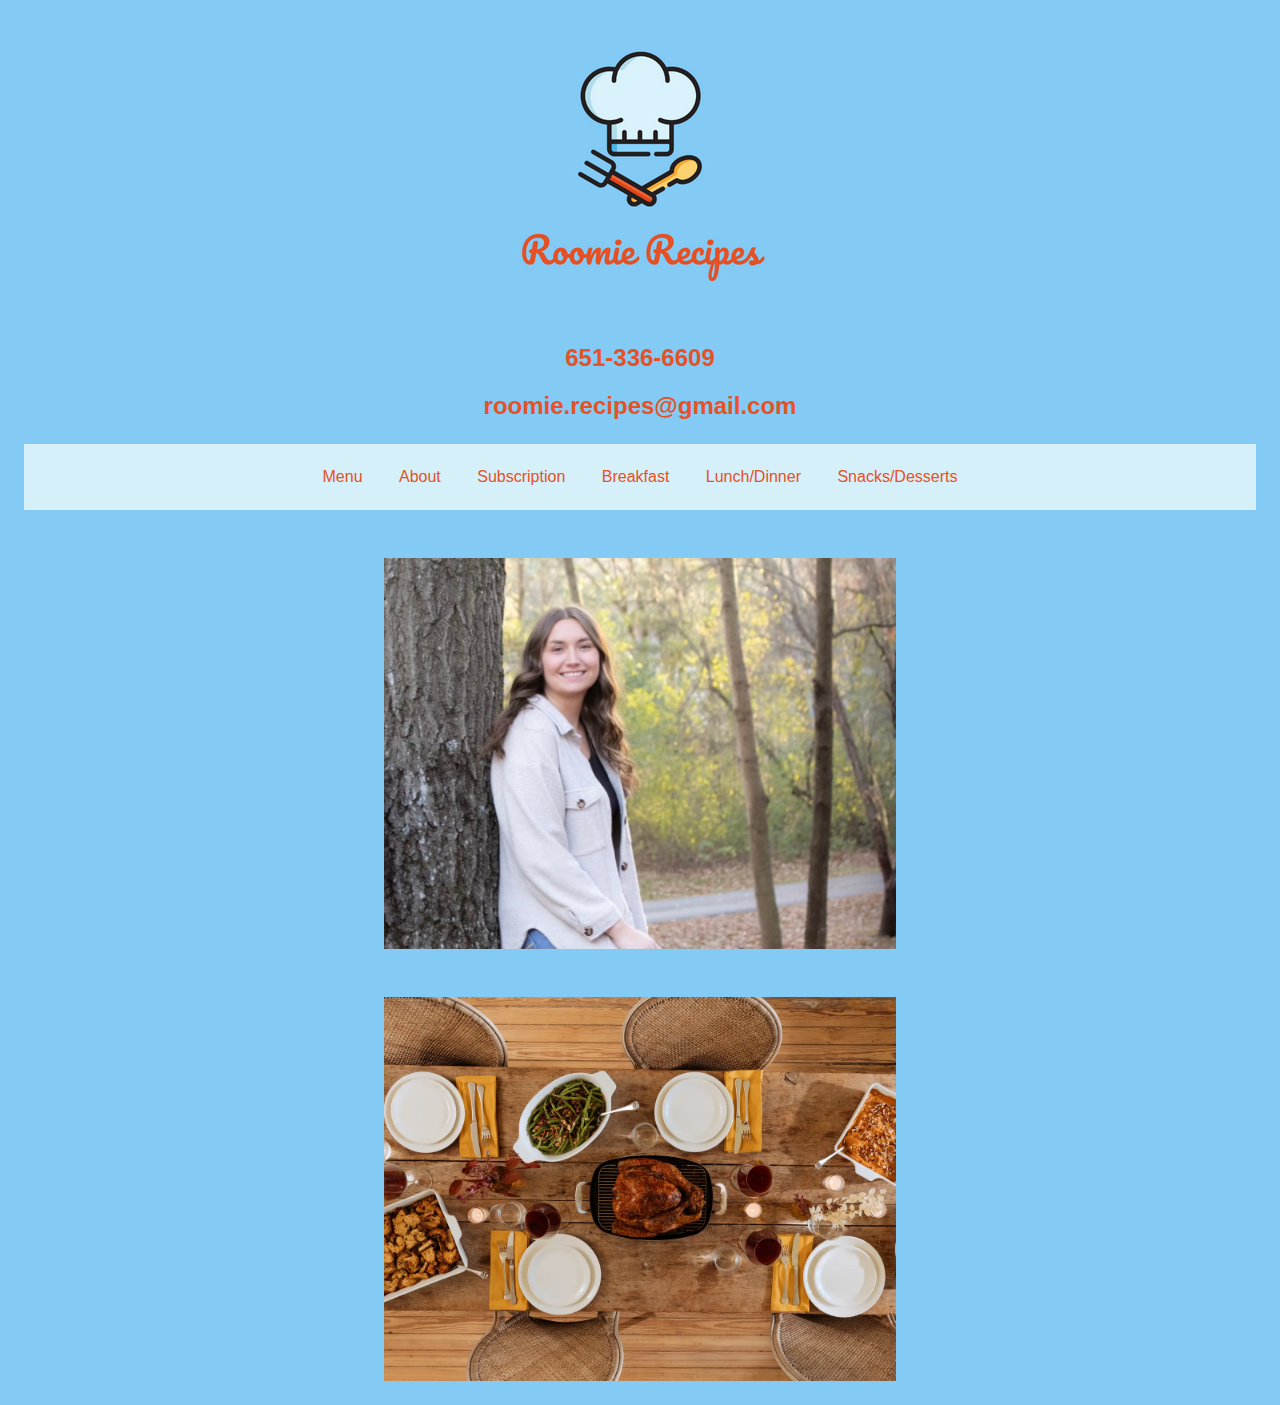
<file: index.html>
<!DOCTYPE html>
<html lang="en">
<head>
    <meta charset="UTF-8">
    <meta name="viewport" content="width=device-width, initial-scale=1.0">
    <title>Roomie Recipes</title>
    <link rel="stylesheet" href="styles.css">
    <link rel="apple-touch-icon" sizes="180x180" href="images/apple-touch-icon.png">
    <link rel="icon" type="image/png" sizes="32x32" href="images/favicon-32x32.png">
    <link rel="icon" type="image/png" sizes="16x16" href="images/favicon-16x16.png">
    <link rel="manifest" href="images/site.webmanifest">
    <link rel="mask-icon" href="images/safari-pinned-tab.svg" color="#5bbad5">
    <link rel="shortcut icon" href="images/favicon.ico">
    <meta name="msapplication-TileColor" content="#da532c">
    <meta name="msapplication-config" content="images/browserconfig.xml">
    <meta name="theme-color" content="#ffffff">
</head>
<body>
    <header>
        <div class="logo">
            <img src="images/logo.png" alt="roomie recipes logo">
        </div>
        <div class="contact-info">
            <h2>651-336-6609</h2>
            <h2>roomie.recipes@gmail.com</h2>
        </div>
        <nav>
            <a href="index.html">Menu</a>
            <a href="about.html">About</a>
            <a href="subscription.html">Subscription</a>
            <a href="breakfast.html">Breakfast</a>
            <a href="lunch.html">Lunch/Dinner</a>
            <a href="snacks.html">Snacks/Desserts</a>
        </nav>
    </header>
    <main>
        <div class="chef">
        <img src="images/IMG_9538.jpg" alt="Alyssa">
        <img src="images/plated_food.webp" alt="Plated Food">
        </div>
    </main>
    
</body>
</html>
</file>
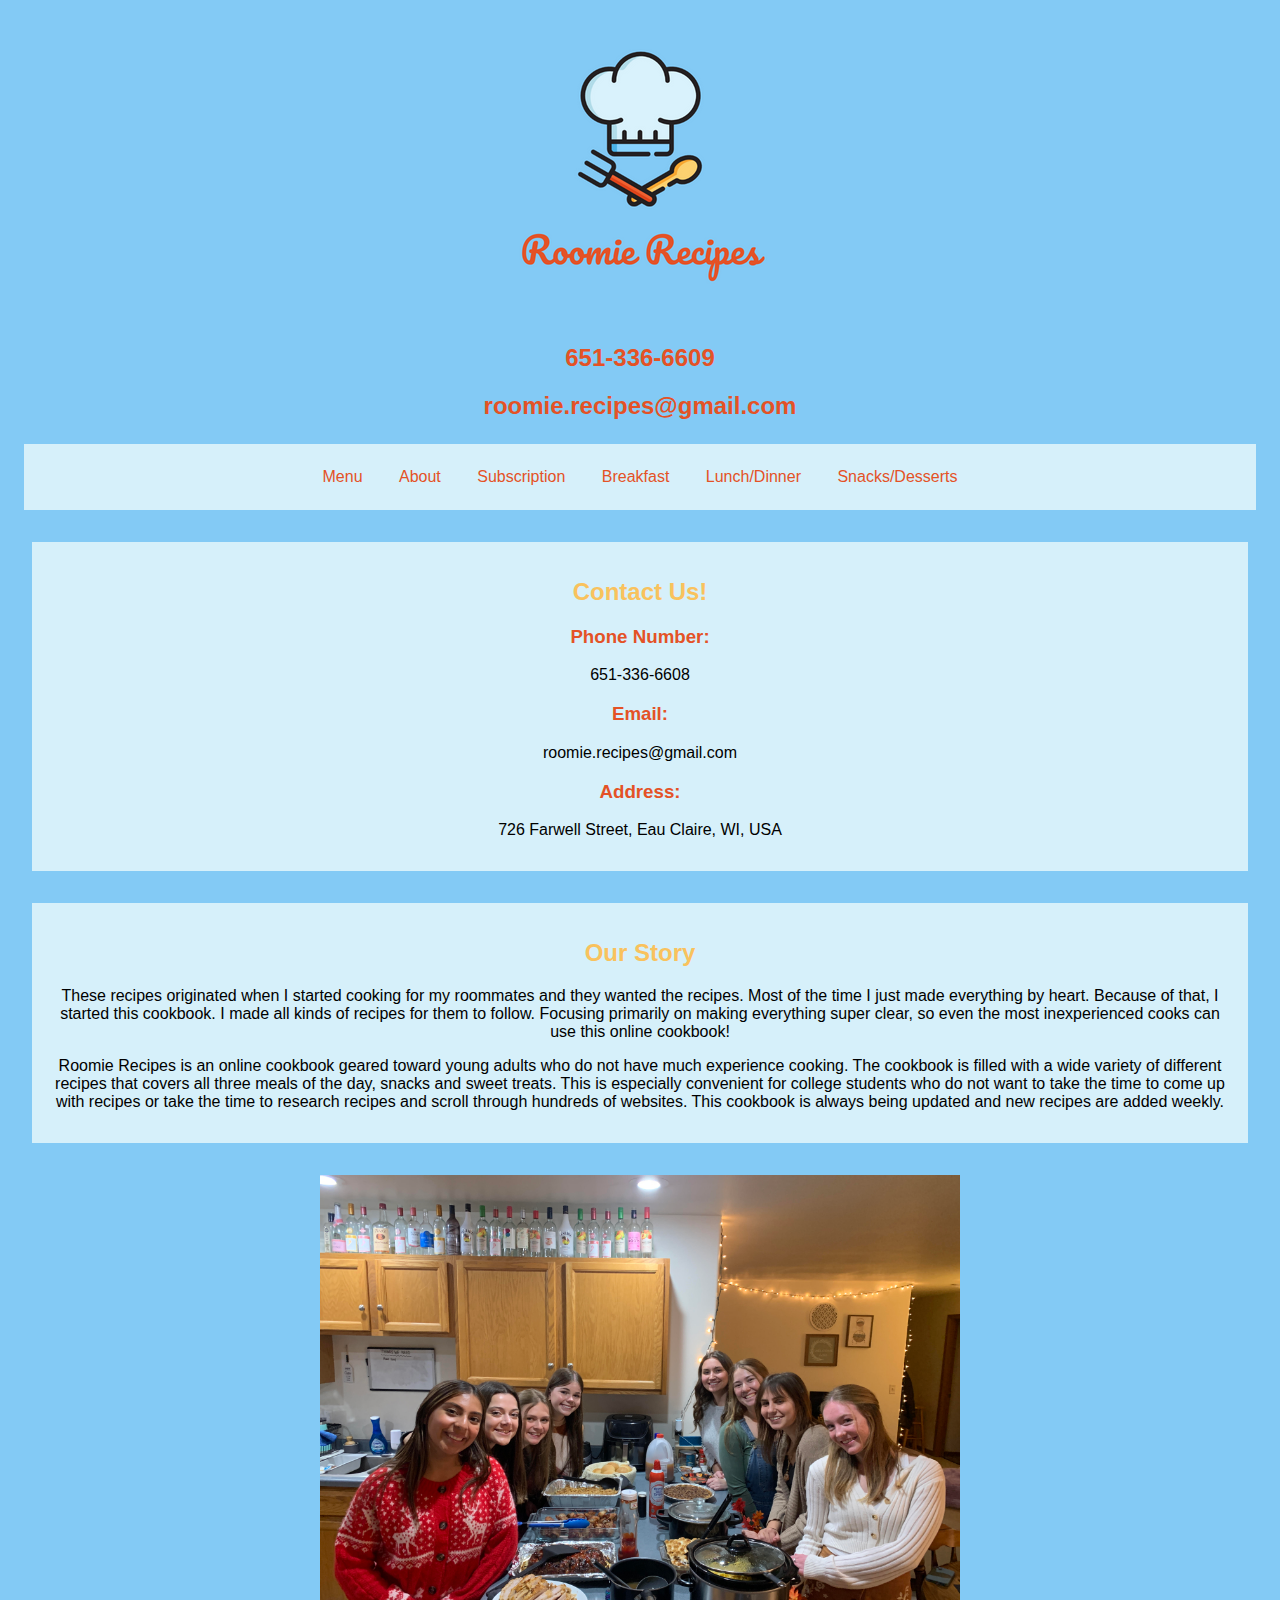
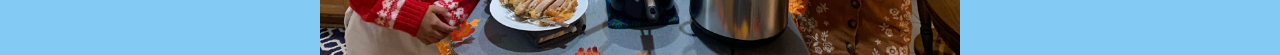
<file: about.html>
<!DOCTYPE html>
<html lang="en">
<head>
    <meta charset="UTF-8">
    <meta name="viewport" content="width=device-width, initial-scale=1.0">
    <title>Roomie Recipes</title>
    <link rel="stylesheet" href="styles.css">
    <link rel="apple-touch-icon" sizes="180x180" href="images/apple-touch-icon.png">
    <link rel="icon" type="image/png" sizes="32x32" href="images/favicon-32x32.png">
<link rel="icon" type="image/png" sizes="16x16" href="images/favicon-16x16.png">
<link rel="manifest" href="images/site.webmanifest">
<link rel="mask-icon" href="images/safari-pinned-tab.svg" color="#5bbad5">
<link rel="shortcut icon" href="images/favicon.ico">
<meta name="msapplication-TileColor" content="#da532c">
<meta name="msapplication-config" content="images/browserconfig.xml">
<meta name="theme-color" content="#ffffff">
</head>
<body>
    <header>
        <div class="logo">
            <img src="images/logo.png" alt="roomie recipes logo">
        </div>
        <div class="contact-info">
            <h2>651-336-6609</h2>
            <h2>roomie.recipes@gmail.com</h2>
        </div>
    
        <nav>
            <a href="index.html">Menu</a>
            <a href="about.html">About</a>
            <a href="subscription.html">Subscription</a>
            <a href="breakfast.html">Breakfast</a>
            <a href="lunch.html">Lunch/Dinner</a>
            <a href="snacks.html">Snacks/Desserts</a>
        </nav>
    </header>
    <main class="home-content">
            <div class="info">
                <h2>Contact Us!</h2>
                <h3>Phone Number:</h3>
                <p>651-336-6608</p>
                <h3>Email:</h3>
                <p>roomie.recipes@gmail.com</p>
                <h3>Address:</h3>
                <p>726 Farwell Street, Eau Claire, WI, USA</p>
            </div>
            <div class="story">
                <h2>Our Story</h2>
                <p>These recipes originated when I started cooking for my roommates and they wanted the recipes. Most of the time I just made everything by heart. Because of that, I started this cookbook. I made all kinds of recipes for them to follow. Focusing primarily on making everything super clear, so even the most inexperienced cooks can use this online cookbook!</p>
                <p>Roomie Recipes is an online cookbook geared toward young adults who do not have much experience cooking. The cookbook is filled with a wide variety of different recipes that covers all three meals of the day, snacks and sweet treats. This is especially convenient for college students who do not want to take the time to come up with recipes or take the time to research recipes and scroll through hundreds of websites. This cookbook is always being updated and new recipes are added weekly.</p>
            </div>
            <div class="roommates">
            <img src="images/roomates.jpg" alt="roommates">
            </div>
    </main>
    
</body>
</html>
</file>
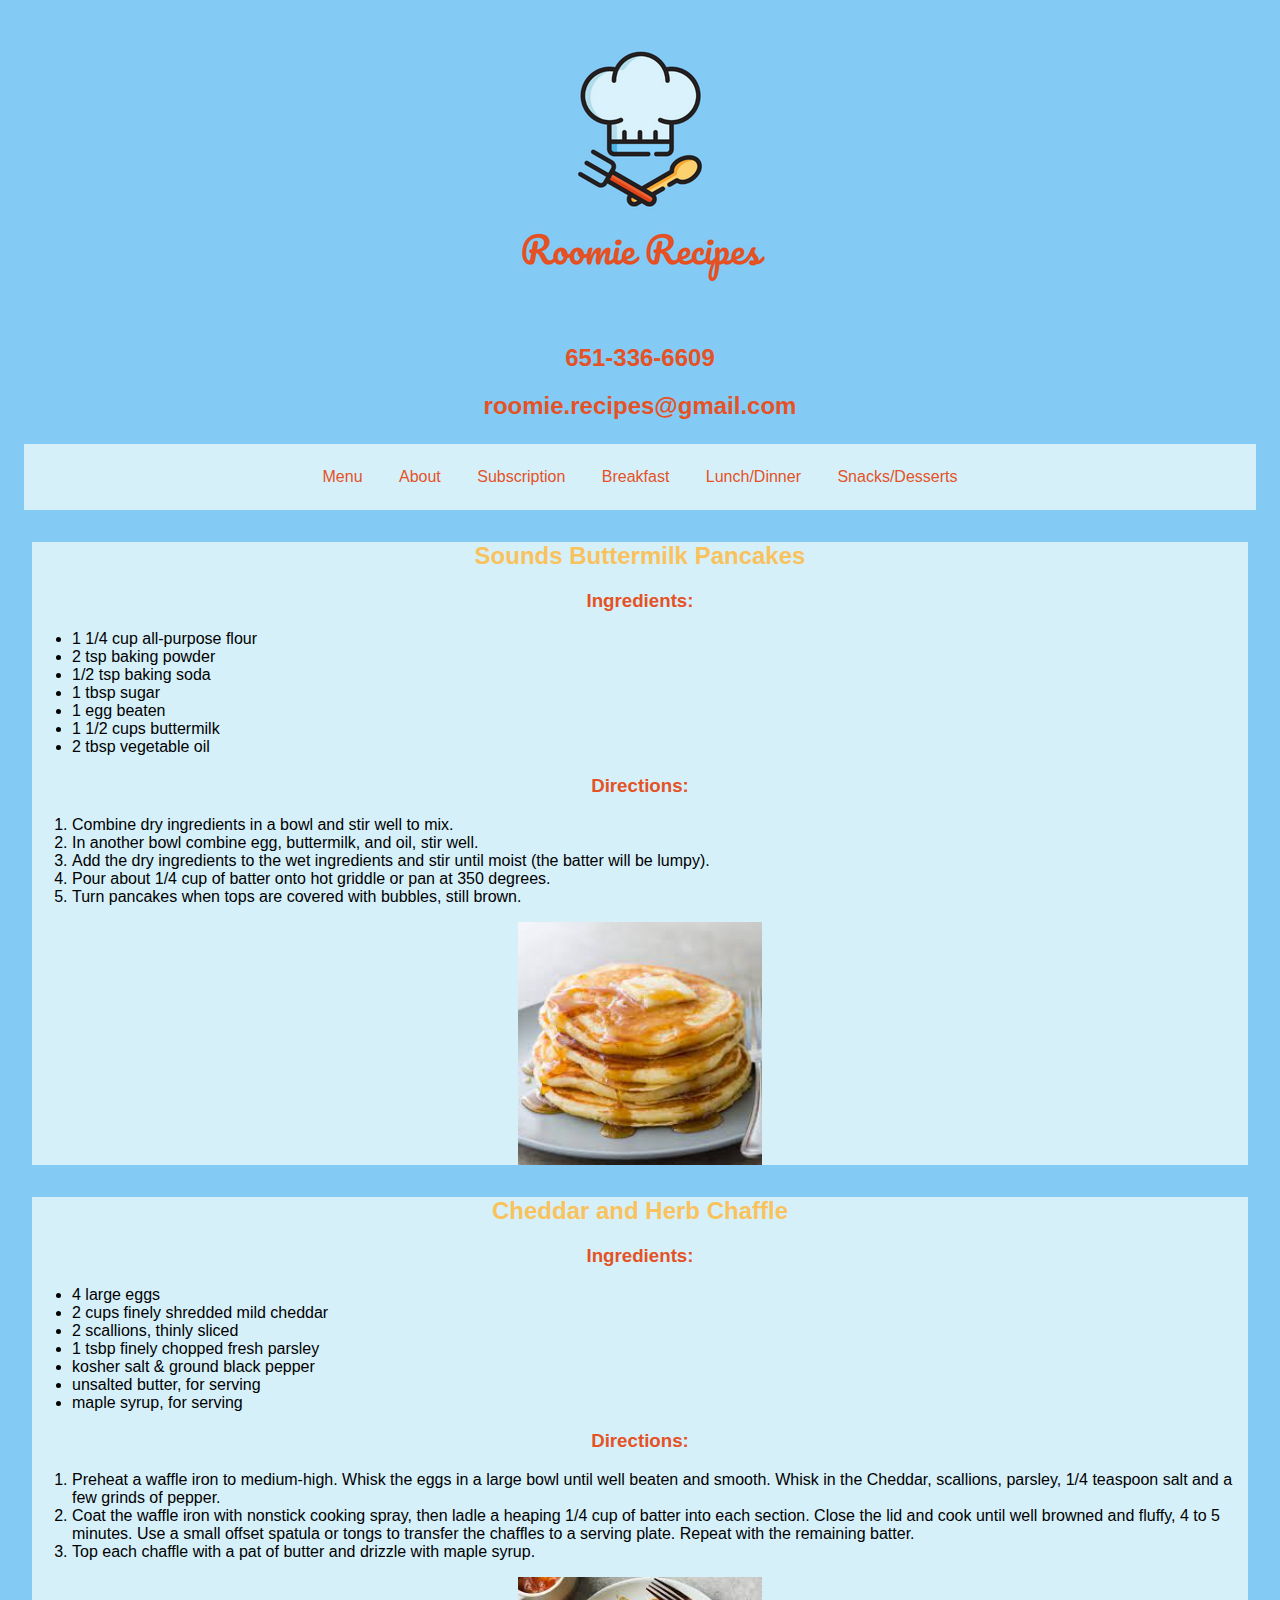
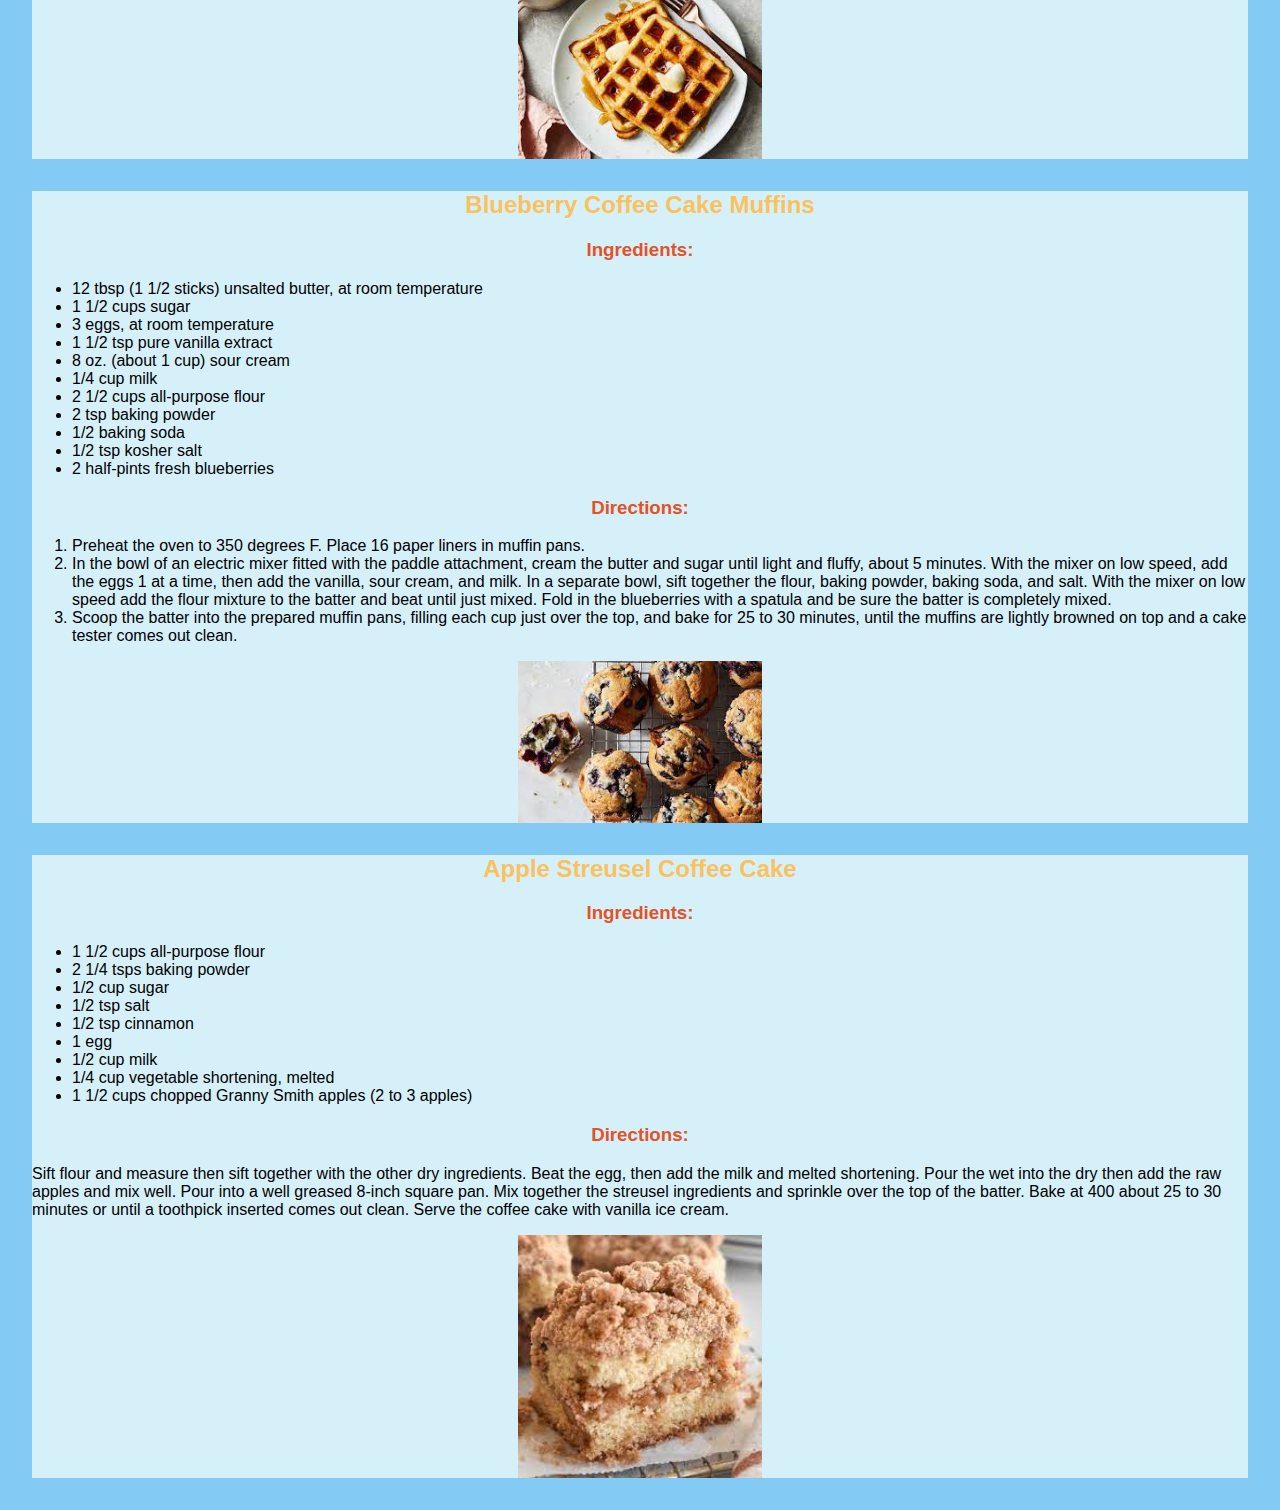
<file: breakfast.html>
<!DOCTYPE html>
<html lang="en">
<head>
    <meta charset="UTF-8">
    <meta name="viewport" content="width=device-width, initial-scale=1.0">
    <title>Roomie Recipes</title>
    <link rel="stylesheet" href="styles.css">
    <link rel="apple-touch-icon" sizes="180x180" href="images/apple-touch-icon.png">
    <link rel="icon" type="image/png" sizes="32x32" href="images/favicon-32x32.png">
    <link rel="icon" type="image/png" sizes="16x16" href="images/favicon-16x16.png">
    <link rel="manifest" href="images/site.webmanifest">
    <link rel="mask-icon" href="images/safari-pinned-tab.svg" color="#5bbad5">
    <link rel="shortcut icon" href="images/favicon.ico">
    <meta name="msapplication-TileColor" content="#da532c">
    <meta name="msapplication-config" content="images/browserconfig.xml">
    <meta name="theme-color" content="#ffffff">
</head>
<body>
    <header>
        <div class="logo">
            <img src="images/logo.png" alt="roomie recipes logo">
        </div>
        <div class="contact-info">
            <h2>651-336-6609</h2>
            <h2>roomie.recipes@gmail.com</h2>
        </div>
       <nav>
            <a href="index.html">Menu</a>
            <a href="about.html">About</a>
            <a href="subscription.html">Subscription</a>
            <a href="breakfast.html">Breakfast</a>
            <a href="lunch.html">Lunch/Dinner</a>
            <a href="snacks.html">Snacks/Desserts</a>
        </nav>
    </header>
    <main>
        <div class="pancake">
            <h2>Sounds Buttermilk Pancakes</h2>
            <h3>Ingredients:</h3>
            <ul>
                <li>1 1/4 cup all-purpose flour</li>
                <li>2 tsp baking powder</li>
                <li>1/2 tsp baking soda</li>
                <li>1 tbsp sugar</li>
                <li>1 egg beaten</li>
                <li>1 1/2 cups buttermilk</li>
                <li>2 tbsp vegetable oil</li>
            </ul>
            <h3>Directions:</h3>
            <ol>
                <li>Combine dry ingredients in a bowl and stir well to mix.</li>
                <li>In another bowl combine egg, buttermilk, and oil, stir well.</li>
                <li>Add the dry ingredients to the wet ingredients and stir until moist (the batter will be lumpy).</li>
                <li>Pour about 1/4 cup of batter onto hot griddle or pan at 350 degrees.</li>
                <li>Turn pancakes when tops are covered with bubbles, still brown.</li>
            </ol>
            <img src="images/pancakes.jpg" alt="Pancakes">
        </div>
        <div class="chaffle">
            <h2>Cheddar and Herb Chaffle</h2>
            <h3>Ingredients:</h3>
            <ul>
                <li>4 large eggs</li>
                <li>2 cups finely shredded mild cheddar</li>
                <li>2 scallions, thinly sliced</li>
                <li>1 tsbp finely chopped fresh parsley</li>
                <li>kosher salt & ground black pepper</li>
                <li>unsalted butter, for serving</li>
                <li>maple syrup, for serving</li>
            </ul>
            <h3>Directions:</h3>
            <ol>
                <li>Preheat a waffle iron to medium-high. Whisk the eggs in a large bowl until well beaten and smooth. Whisk in the Cheddar, scallions, parsley, 1/4 teaspoon salt and a few grinds of pepper.</li>
                <li>Coat the waffle iron with nonstick cooking spray, then ladle a heaping 1/4 cup of batter into each section. Close the lid and cook until well browned and fluffy, 4 to 5 minutes. Use a small offset spatula or tongs to transfer the chaffles to a serving plate. Repeat with the remaining batter.</li>
                <li>Top each chaffle with a pat of butter and drizzle with maple syrup.</li>
            </ol>
            <img src="images/waffles.jpg" alt="Waffles">
        </div>
        <div class="muffin">
            <h2>Blueberry Coffee Cake Muffins</h2>
            <h3>Ingredients:</h3>
            <ul>
                <li>12 tbsp (1 1/2 sticks) unsalted butter, at room temperature</li>
                <li>1 1/2 cups sugar</li>
                <li> 3 eggs, at room temperature</li>
                <li>1 1/2 tsp pure vanilla extract</li>
                <li>8 oz. (about 1 cup) sour cream</li>
                <li>1/4 cup milk</li>
                <li>2 1/2 cups all-purpose flour</li>
                <li>2 tsp baking powder</li>
                <li>1/2 baking soda</li>
                <li>1/2 tsp kosher salt</li>
                <li>2 half-pints fresh blueberries</li>
            </ul>
            <h3>Directions:</h3>
            <ol>
                <li>Preheat the oven to 350 degrees F. Place 16 paper liners in muffin pans.</li>
                <li>In the bowl of an electric mixer fitted with the paddle attachment, cream the butter and sugar until light and fluffy, about 5 minutes. With the mixer on low speed, add the eggs 1 at a time, then add the vanilla, sour cream, and milk. In a separate bowl, sift together the flour, baking powder, baking soda, and salt. With the mixer on low speed add the flour mixture to the batter and beat until just mixed. Fold in the blueberries with a spatula and be sure the batter is completely mixed.</li>
                <li>Scoop the batter into the prepared muffin pans, filling each cup just over the top, and bake for 25 to 30 minutes, until the muffins are lightly browned on top and a cake tester comes out clean.</li>
            </ol>
            <img src="images/blueberry.jpg" alt="Blueberry Muffins">
        </div>
        <div class="struesel">
            <h2>Apple Streusel Coffee Cake</h2>
            <h3>Ingredients:</h3>
            <ul>
                <li>1 1/2 cups all-purpose flour</li>
                <li>2 1/4 tsps baking powder</li>
                <li>1/2 cup sugar</li>
                <li>1/2 tsp salt</li>
                <li>1/2 tsp cinnamon</li>
                <li>1 egg</li>
                <li>1/2 cup milk</li>
                <li>1/4 cup vegetable shortening, melted</li>
                <li>1 1/2 cups chopped Granny Smith apples (2 to 3 apples)</li>
            </ul>
            <h3>Directions:</h3>
            <p>Sift flour and measure then sift together with the other dry ingredients. Beat the egg, then add the milk and melted shortening. Pour the wet into the dry then add the raw apples and mix well. Pour into a well greased 8-inch square pan. Mix together the streusel ingredients and sprinkle over the top of the batter. Bake at 400 about 25 to 30 minutes or until a toothpick inserted comes out clean. Serve the coffee cake with vanilla ice cream.</p>
            <img src="images/apple_coffee_cake.jpg" alt="Apple Streusel Coffee Cake">
        </div>
    </main>
    
</body>
</html>
</file>
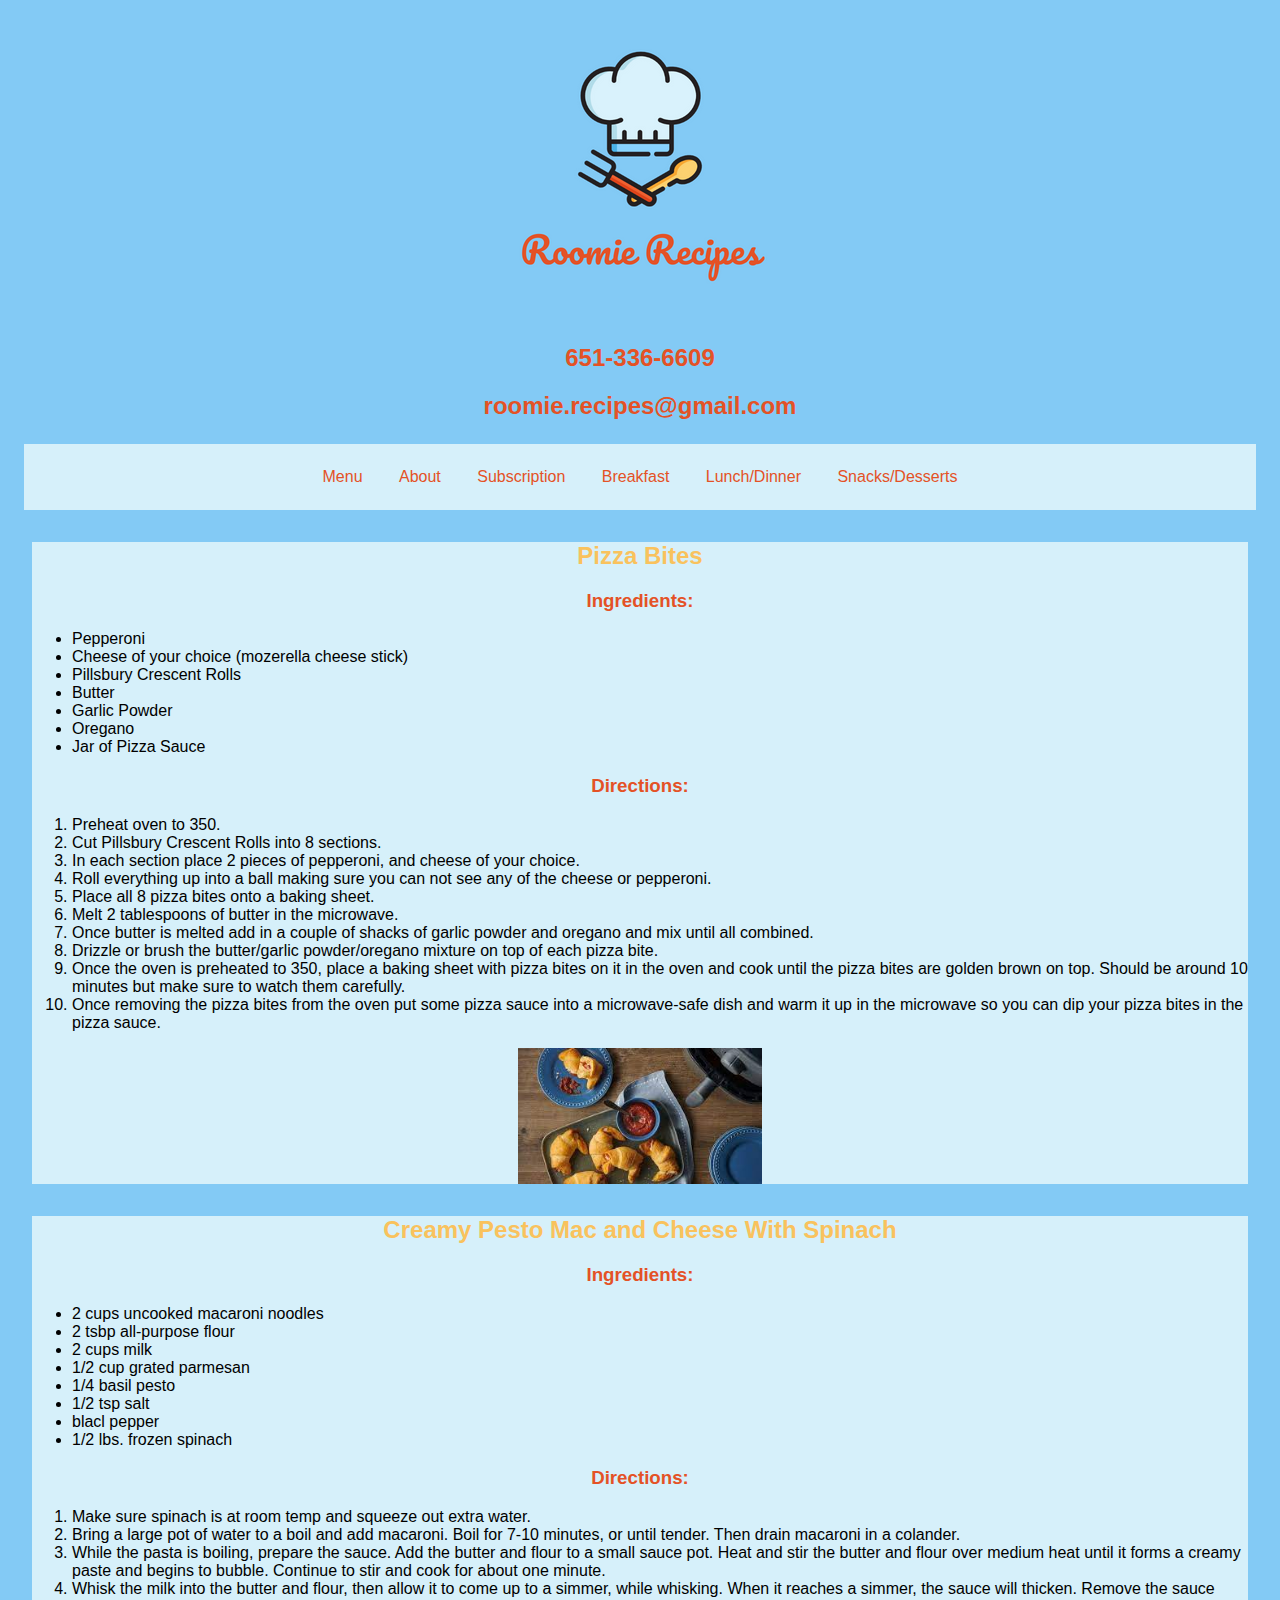
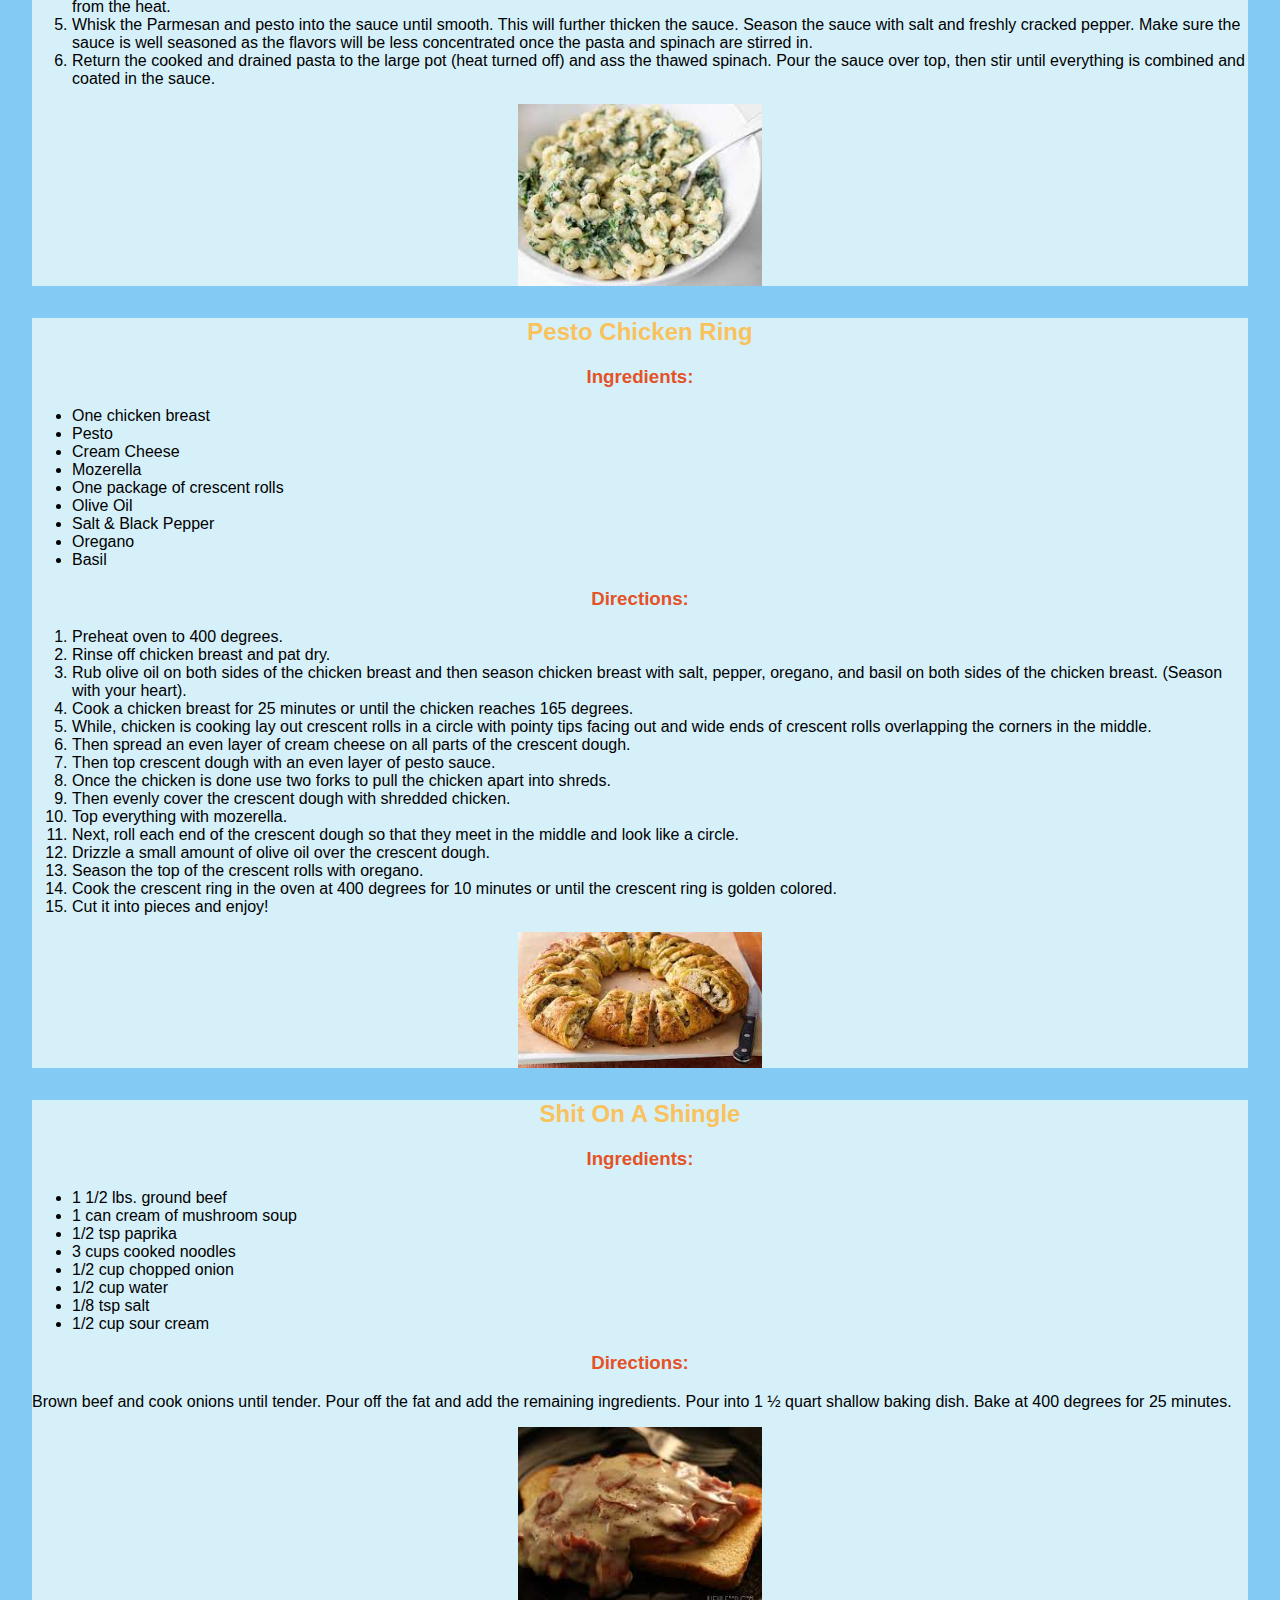
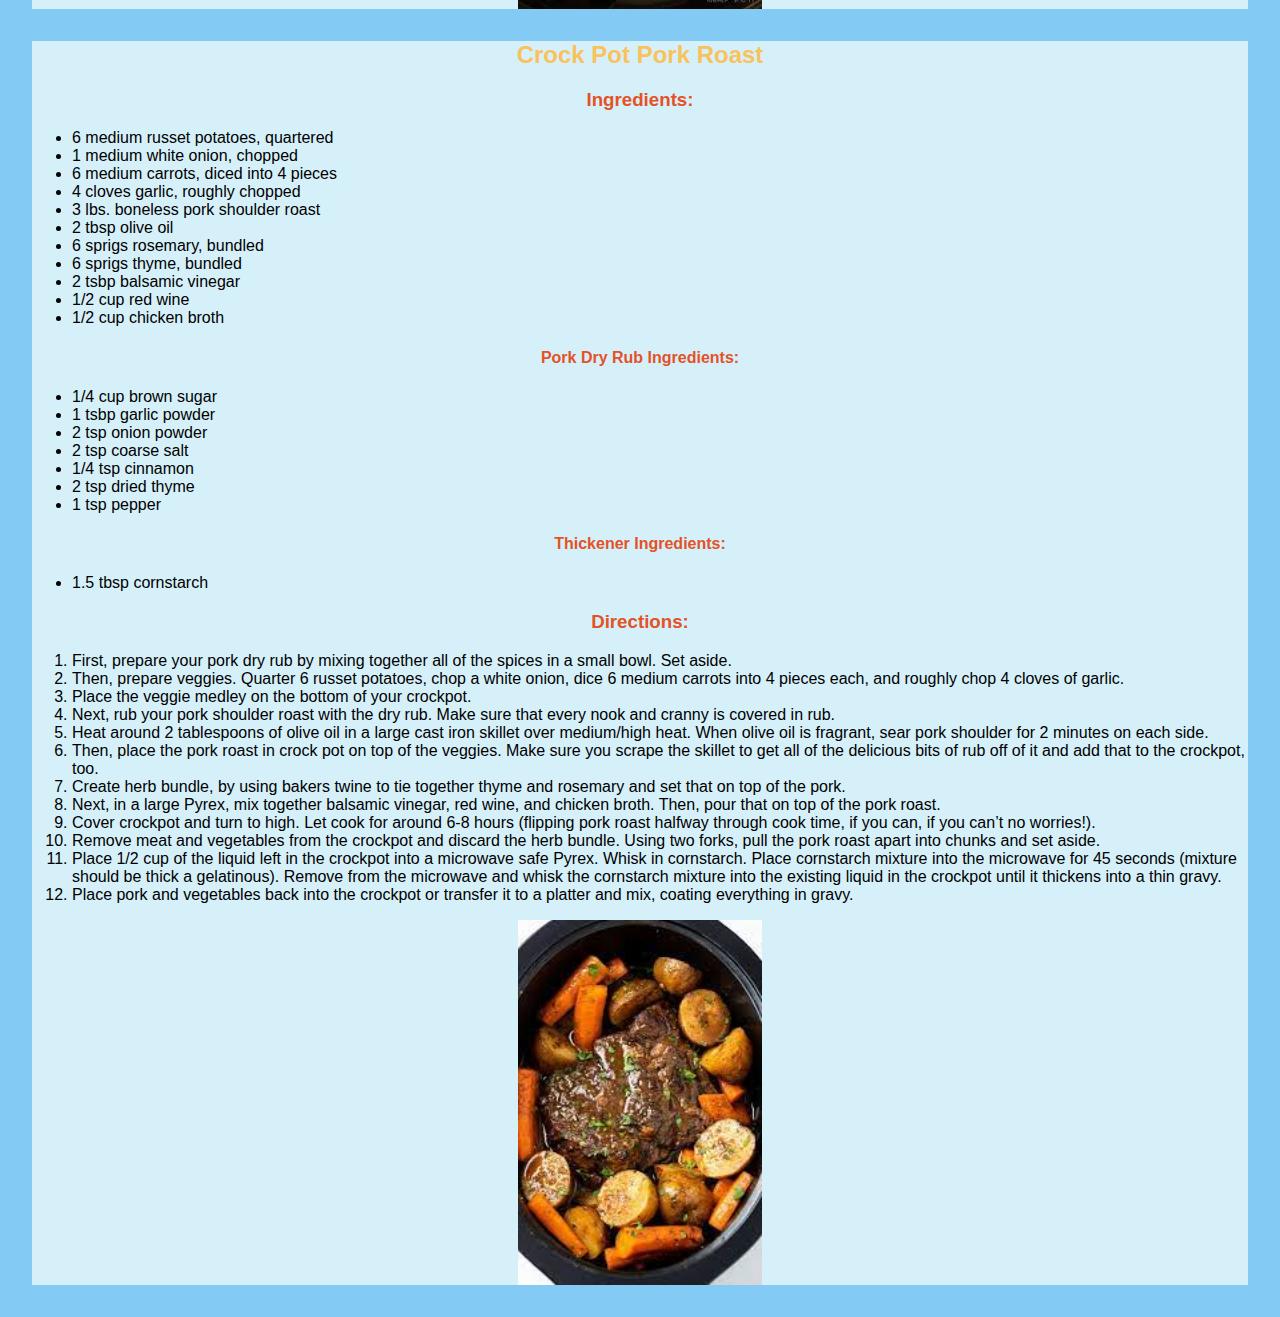
<file: lunch.html>
<!DOCTYPE html>
<html lang="en">
<head>
    <meta charset="UTF-8">
    <meta name="viewport" content="width=device-width, initial-scale=1.0">
    <title>Roomie Recipes</title>
    <link rel="stylesheet" href="styles.css">
    <link rel="apple-touch-icon" sizes="180x180" href="images/apple-touch-icon.png">
    <link rel="icon" type="image/png" sizes="32x32" href="images/favicon-32x32.png">
    <link rel="icon" type="image/png" sizes="16x16" href="images/favicon-16x16.png">
    <link rel="manifest" href="images/site.webmanifest">
    <link rel="mask-icon" href="images/safari-pinned-tab.svg" color="#5bbad5">
    <link rel="shortcut icon" href="images/favicon.ico">
    <meta name="msapplication-TileColor" content="#da532c">
    <meta name="msapplication-config" content="images/browserconfig.xml">
    <meta name="theme-color" content="#ffffff">
</head>
<body>
    <header>
        <div class="logo">
            <img src="images/logo.png" alt="roomie recipes logo">
        </div>
        <div class="contact-info">
            <h2>651-336-6609</h2>
            <h2>roomie.recipes@gmail.com</h2>
        </div>
        <nav>
            <a href="index.html">Menu</a>
            <a href="about.html">About</a>
            <a href="subscription.html">Subscription</a>
            <a href="breakfast.html">Breakfast</a>
            <a href="lunch.html">Lunch/Dinner</a>
            <a href="snacks.html">Snacks/Desserts</a>
        </nav>
    </header>
    <main>
        <div class="pizza_bites">
            <h2>Pizza Bites</h2>
            <h3>Ingredients:</h3>
            <ul>
                <li>Pepperoni</li>
                <li>Cheese of your choice (mozerella cheese stick)</li>
                <li>Pillsbury Crescent Rolls</li>
                <li>Butter</li>
                <li>Garlic Powder</li>
                <li>Oregano</li>
                <li>Jar of Pizza Sauce</li>
            </ul>
            <h3>Directions:</h3>
            <ol>
                <li>Preheat oven to 350.</li>
                <li>Cut Pillsbury Crescent Rolls into 8 sections.</li>
                <li>In each section place 2 pieces of pepperoni, and cheese of your choice.</li>
                <li>Roll everything up into a ball making sure you can not see any of the cheese or pepperoni.</li>
                <li>Place all 8 pizza bites onto a baking sheet.</li>
                <li>Melt 2 tablespoons of butter in the microwave.</li>
                <li>Once butter is melted add in a couple of shacks of garlic powder and oregano and mix until all combined.</li>
                <li>Drizzle or brush the butter/garlic powder/oregano mixture on top of each pizza bite.</li>
                <li>Once the oven is preheated to 350, place a baking sheet with pizza bites on it in the oven and cook until the pizza bites are golden brown on top. Should be around 10 minutes but make sure to watch them carefully.</li>
                <li>Once removing the pizza bites from the oven put some pizza sauce into a microwave-safe dish and warm it up in the microwave so you can dip your pizza bites in the pizza sauce.</li>
            </ol>
            <img src="images/pizza_bites.jpg" alt="Pizza Bites">
        </div>
        <div class="pesto_mac">
            <h2>Creamy Pesto Mac and Cheese With Spinach</h2>
            <h3>Ingredients:</h3>
            <ul>
                <li>2 cups uncooked macaroni noodles</li>
                <li>2 tsbp all-purpose flour</li>
                <li>2 cups milk</li>
                <li>1/2 cup grated parmesan</li>
                <li>1/4 basil pesto</li>
                <li>1/2 tsp salt</li>
                <li>blacl pepper</li>
                <li> 1/2 lbs. frozen spinach</li>
            </ul>
            <h3>Directions:</h3>
            <ol>
                <li>Make sure spinach is at room temp and squeeze out extra water.</li>
                <li>Bring a large pot of water to a boil and add macaroni. Boil for 7-10 minutes, or until tender. Then drain macaroni in a colander.</li>
                <li>While the pasta is boiling, prepare the sauce. Add the butter and flour to a small sauce pot. Heat and stir the butter and flour over medium heat until it forms a creamy paste and begins to bubble. Continue to stir and cook for about one minute.</li>
                <li>Whisk the milk into the butter and flour, then allow it to come up to a simmer, while whisking. When it reaches a simmer, the sauce will thicken. Remove the sauce from the heat.</li>
                <li>Whisk the Parmesan and pesto into the sauce until smooth. This will further thicken the sauce. Season the sauce with salt and freshly cracked pepper. Make sure the sauce is well seasoned as the flavors will be less concentrated once the pasta and spinach are stirred in.</li>
                <li>Return the cooked and drained pasta to the large pot (heat turned off) and ass the thawed spinach. Pour the sauce over top, then stir until everything is combined and coated in the sauce.</li>
            </ol>
            <img src="images/pestomac.jpg" alt="pesto mac and cheese">
        </div>
        <div class="chicken_ring">
            <h2>Pesto Chicken Ring</h2>
            <h3>Ingredients:</h3>
            <ul>
                <li>One chicken breast</li>
                <li>Pesto</li>
                <li>Cream Cheese</li>
                <li>Mozerella</li>
                <li>One package of crescent rolls</li>
                <li>Olive Oil</li>
                <li>Salt & Black Pepper</li>
                <li>Oregano</li>
                <li>Basil</li>
            </ul>
            <h3>Directions:</h3>
            <ol>
                <li>Preheat oven to 400 degrees.</li>
                <li>Rinse off chicken breast and pat dry.</li>
                <li>Rub olive oil on both sides of the chicken breast and then season chicken breast with salt, pepper, oregano, and basil on both sides of the chicken breast. (Season with your heart).</li>
                <li>Cook a chicken breast for 25 minutes or until the chicken reaches 165 degrees.</li>
                <li>While, chicken is cooking lay out crescent rolls in a circle with pointy tips facing out and wide ends of crescent rolls overlapping the corners in the middle.</li>
                <li>Then spread an even layer of cream cheese on all parts of the crescent dough.</li>
                <li>Then top crescent dough with an even layer of pesto sauce.</li>
                <li>Once the chicken is done use two forks to pull the chicken apart into shreds.</li>
                <li>Then evenly cover the crescent dough with shredded chicken.</li>
                <li>Top everything with mozerella.</li>
                <li>Next, roll each end of the crescent dough so that they meet in the middle and look like a circle.</li>
                <li>Drizzle a small amount of olive oil over the crescent dough.</li>
                <li>Season the top of the crescent rolls with oregano.</li>
                <li>Cook the crescent ring in the oven at 400 degrees for 10 minutes or until the crescent ring is golden colored.</li>
                <li>Cut it into pieces and enjoy!</li>
            </ol>
            <img src="images/ring.jpg" alt="pesto chicken ring">
        </div>
        <div class="shingle">
            <h2>Shit On A Shingle</h2>
            <h3>Ingredients:</h3>
            <ul>
                <li>1 1/2 lbs. ground beef</li>
                <li>1 can cream of mushroom soup</li>
                <li>1/2 tsp paprika</li>
                <li>3 cups cooked noodles</li>
                <li>1/2 cup chopped onion</li>
                <li>1/2 cup water</li>
                <li>1/8 tsp salt</li>
                <li>1/2 cup sour cream</li>
            </ul>
            <h3>Directions:</h3>
            <p>Brown beef and cook onions until tender. Pour off the fat and add the remaining ingredients. Pour into 1 ½ quart shallow baking dish. Bake at 400 degrees for 25 minutes.
            </p>
            <img src="images/shingle.jpg" alt="shit on a shingle">
        </div>
        <div class="roast">
            <h2>Crock Pot Pork Roast</h2>
            <h3>Ingredients:</h3>
            <ul>
                <li>6 medium russet potatoes, quartered</li>
                <li>1 medium white onion, chopped</li>
                <li>6 medium carrots, diced into 4 pieces</li>
                <li>4 cloves garlic, roughly chopped</li>
                <li>3 lbs. boneless pork shoulder roast</li>
                <li>2 tbsp olive oil</li>
                <li>6 sprigs rosemary, bundled</li>
                <li>6 sprigs thyme, bundled</li>
                <li>2 tsbp balsamic vinegar</li>
                <li>1/2 cup red wine</li>
                <li>1/2 cup chicken broth</li>
            </ul>
            <h4>Pork Dry Rub Ingredients:</h4>
            <ul>
                <li>1/4 cup brown sugar</li>
                <li>1 tsbp garlic powder</li>
                <li>2 tsp onion powder</li>
                <li>2 tsp coarse salt</li>
                <li>1/4 tsp cinnamon</li>
                <li>2 tsp dried thyme</li>
                <li>1 tsp pepper</li>
            </ul>
            <h4>Thickener Ingredients:</h4>
            <ul>
                <li>1.5 tbsp cornstarch</li>
            </ul>
            <h3>Directions:</h3>
            <ol>
                <li>First, prepare your pork dry rub by mixing together all of the spices in a small bowl. Set aside.</li>
                <li>Then, prepare veggies. Quarter 6 russet potatoes, chop a white onion, dice 6 medium carrots into 4 pieces each, and roughly chop 4 cloves of garlic.</li>
                <li>Place the veggie medley on the bottom of your crockpot.</li>
                <li>Next, rub your pork shoulder roast with the dry rub. Make sure that every nook and cranny is covered in rub.</li>
                <li>Heat around 2 tablespoons of olive oil in a large cast iron skillet over medium/high heat. When olive oil is fragrant, sear pork shoulder for 2 minutes on each side.</li>
                <li>Then, place the pork roast in crock pot on top of the veggies. Make sure you scrape the skillet to get all of the delicious bits of rub off of it and add that to the crockpot, too.</li>
                <li>Create herb bundle, by using bakers twine to tie together thyme and rosemary and set that on top of the pork.</li>
                <li>Next, in a large Pyrex, mix together balsamic vinegar, red wine, and chicken broth. Then, pour that on top of the pork roast.</li>
                <li>Cover crockpot and turn to high. Let cook for around 6-8 hours (flipping pork roast halfway through cook time, if you can, if you can’t no worries!).</li>
                <li>Remove meat and vegetables from the crockpot and discard the herb bundle. Using two forks, pull the pork roast apart into chunks and set aside.</li>
                <li>Place 1/2 cup of the liquid left in the crockpot into a microwave safe Pyrex. Whisk in  cornstarch. Place cornstarch mixture into the microwave for 45 seconds (mixture should be thick a gelatinous). Remove from the microwave and whisk the cornstarch mixture into the existing liquid in the crockpot until it thickens into a thin gravy.</li>
                <li>Place pork and vegetables back into the crockpot or transfer it to a platter and mix, coating everything in gravy.</li>
            </ol>
            <img src="images/pot_roast.jpg" alt="Pot Roast">
        </div>
    </main>
    </body>
    </html>
</file>
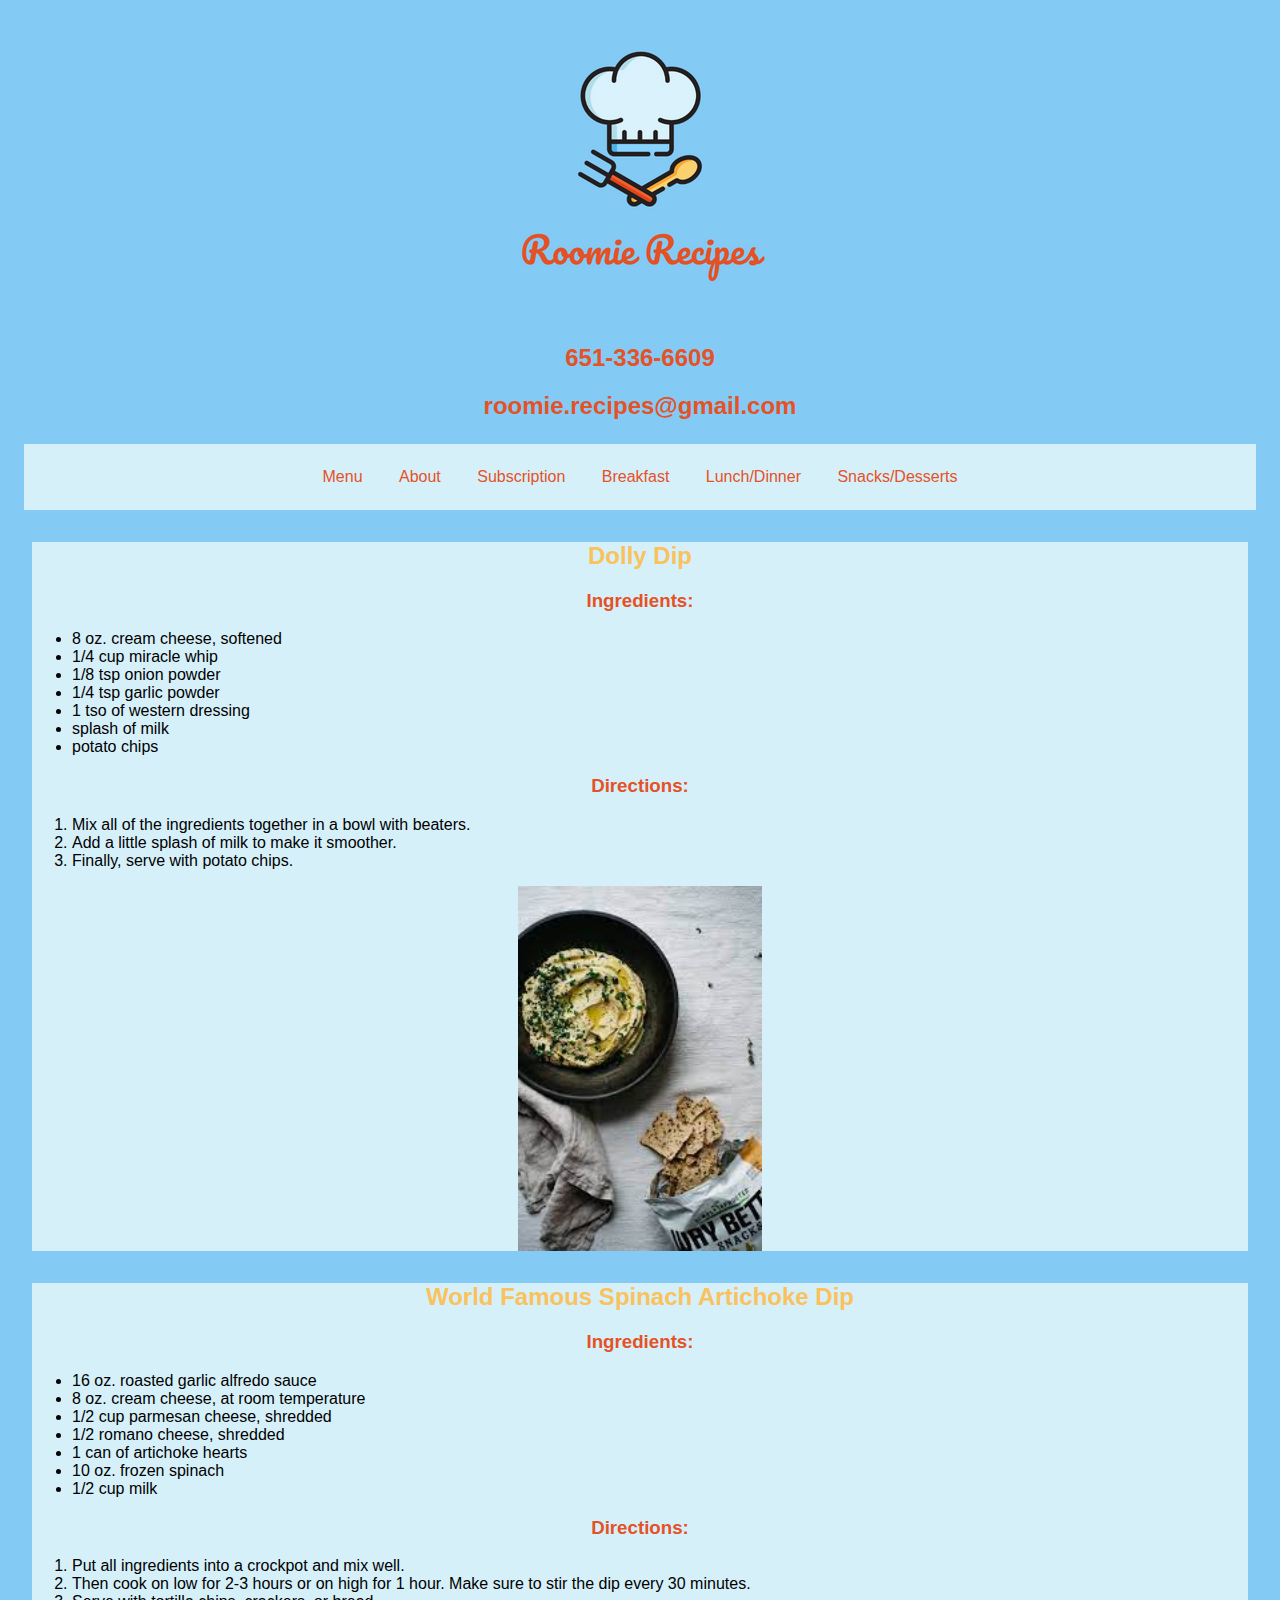
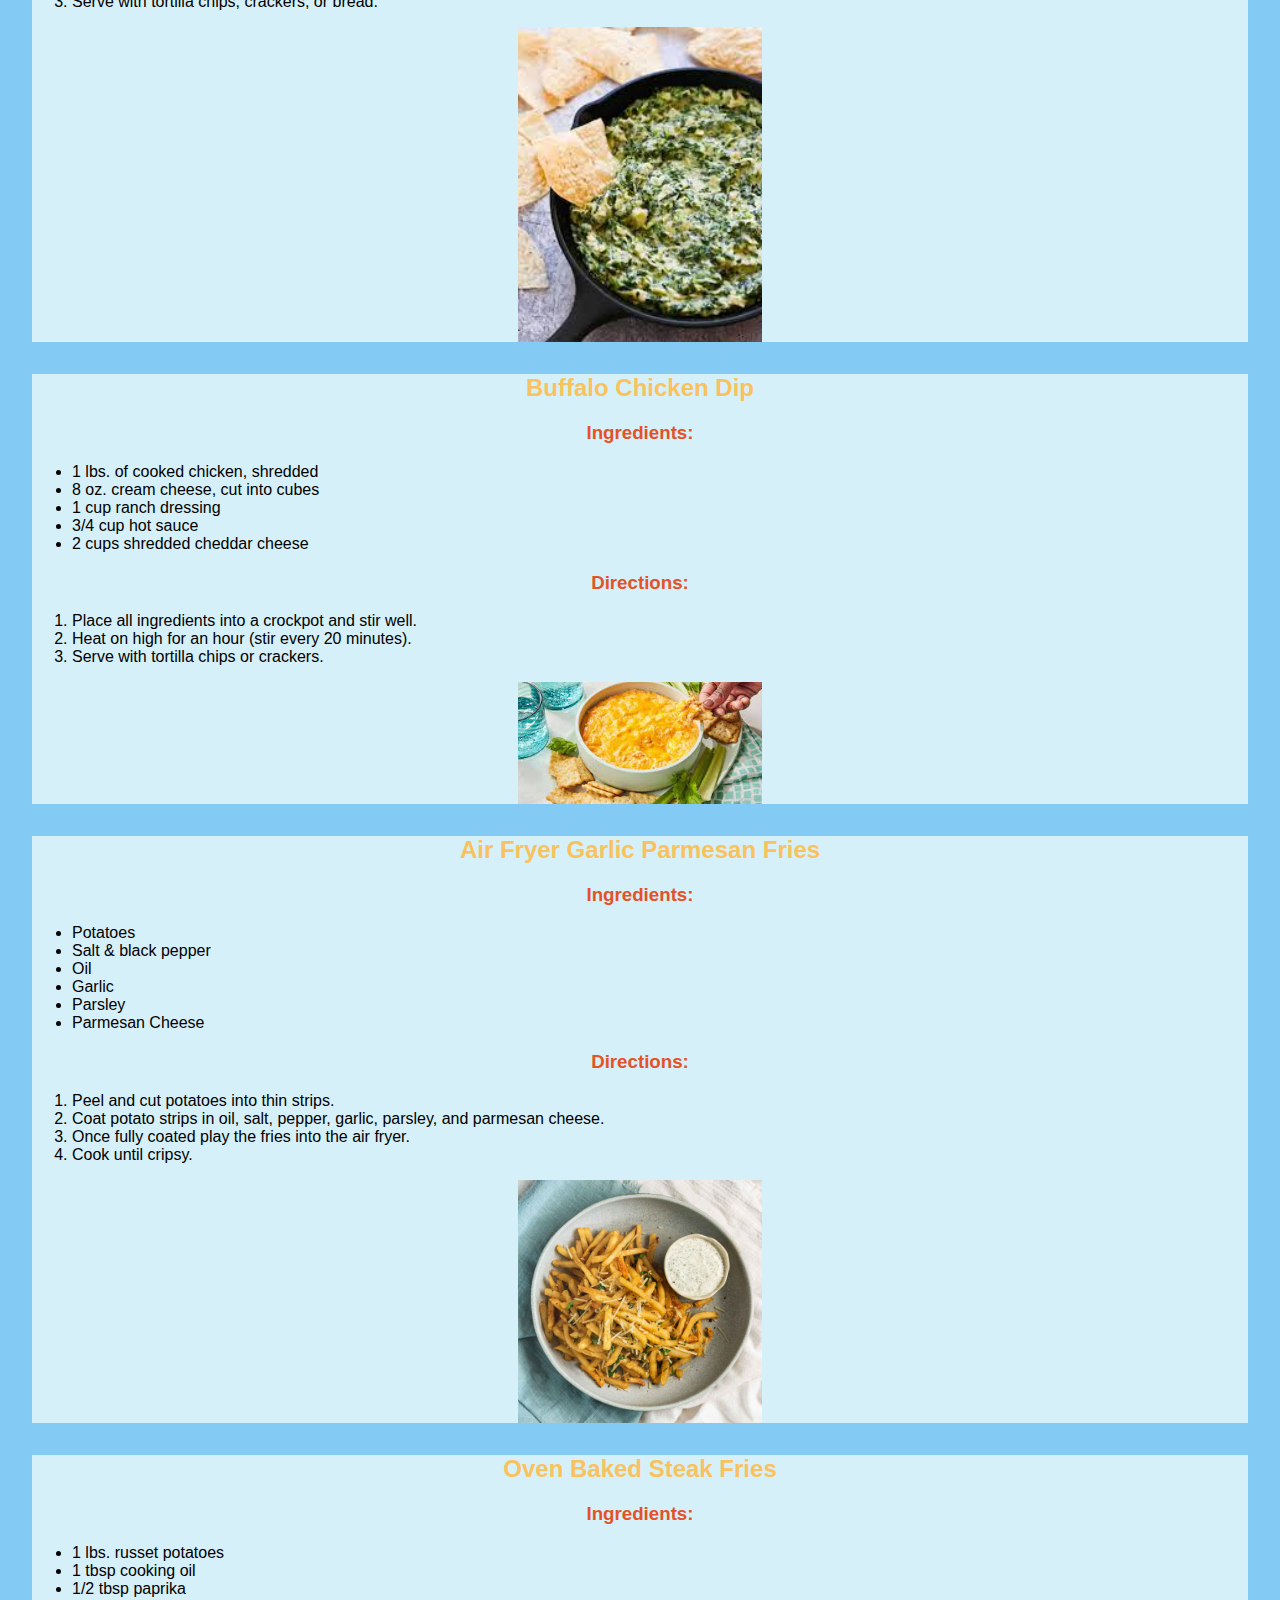
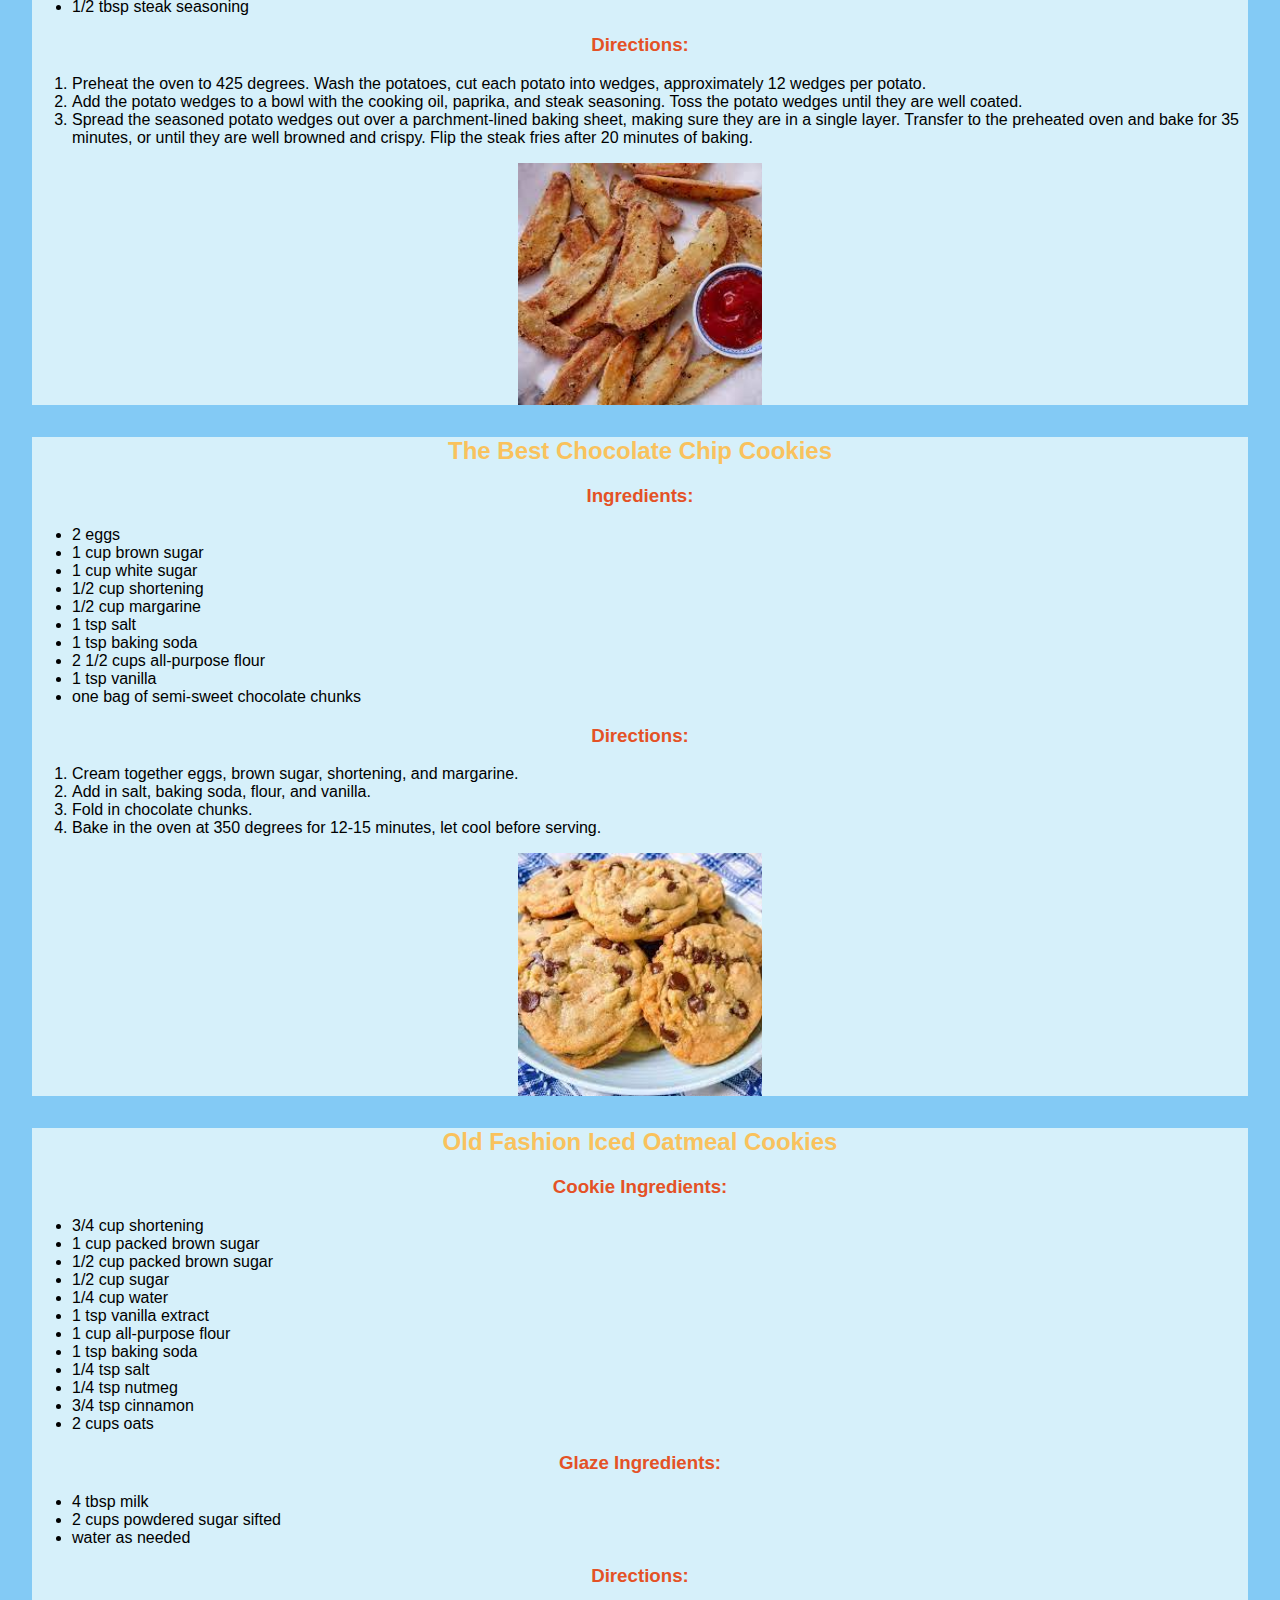
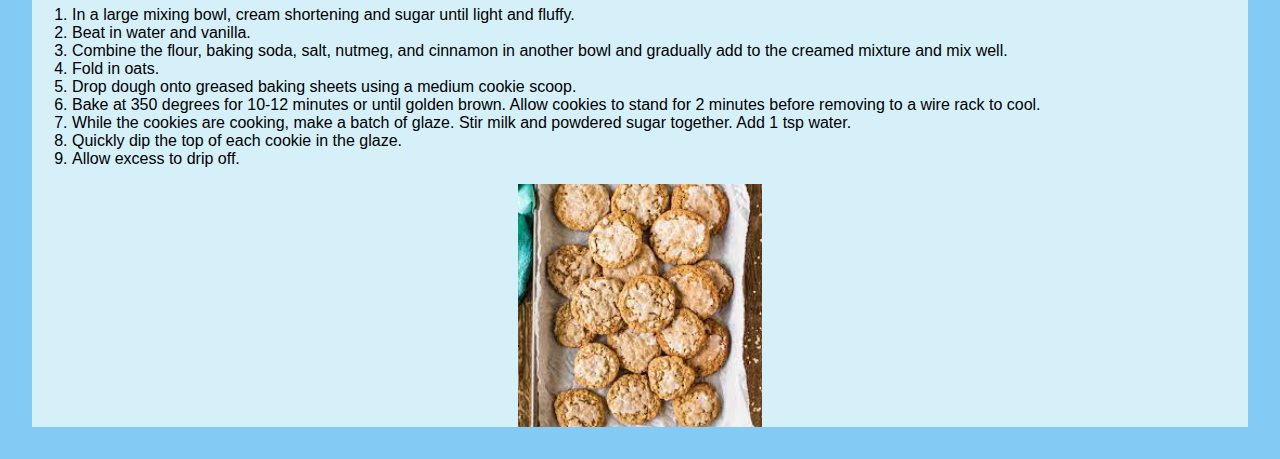
<file: snacks.html>
<!DOCTYPE html>
<html lang="en">
<head>
    <meta charset="UTF-8">
    <meta name="viewport" content="width=device-width, initial-scale=1.0">
    <title>Roomie Recipes</title>
    <link rel="stylesheet" href="styles.css">
    <link rel="apple-touch-icon" sizes="180x180" href="images/apple-touch-icon.png">
    <link rel="icon" type="image/png" sizes="32x32" href="images/favicon-32x32.png">
    <link rel="icon" type="image/png" sizes="16x16" href="images/favicon-16x16.png">
    <link rel="manifest" href="images/site.webmanifest">
    <link rel="mask-icon" href="images/safari-pinned-tab.svg" color="#5bbad5">
    <link rel="shortcut icon" href="images/favicon.ico">
    <meta name="msapplication-TileColor" content="#da532c">
    <meta name="msapplication-config" content="images/browserconfig.xml">
    <meta name="theme-color" content="#ffffff">
</head>
<body>
    <header>
        <div class="logo">
            <img src="images/logo.png" alt="roomie recipes logo">
            </div>
            <div class="contact-info">
            <h2>651-336-6609</h2>
            <h2>roomie.recipes@gmail.com</h2>
        </div>
        <nav>
            <a href="index.html">Menu</a>
            <a href="about.html">About</a>
            <a href="subscription.html">Subscription</a>
            <a href="breakfast.html">Breakfast</a>
            <a href="lunch.html">Lunch/Dinner</a>
            <a href="snacks.html">Snacks/Desserts</a>
        </nav>
    </header>
    <main>
        <div class="dolly">
            <h2>Dolly Dip</h2>
            <h3>Ingredients:</h3>
            <ul>
                <li>8 oz. cream cheese, softened</li>
                <li>1/4 cup miracle whip</li>
                <li>1/8 tsp onion powder</li>
                <li>1/4 tsp garlic powder</li>
                <li>1 tso of western dressing</li>
                <li>splash of milk</li>
                <li>potato chips</li>
            </ul>
            <h3>Directions:</h3>
            <ol>
            <li>Mix all of the ingredients together in a bowl with beaters.</li>
            <li>Add a little splash of milk to make it smoother.</li>
            <li>Finally, serve with potato chips.</li>
            </ol>
            <img src="images/dolly_dip.jpg" alt="dolly dip">
        </div>
        <div class="famous">
            <h2>World Famous Spinach Artichoke Dip</h2>
            <h3>Ingredients:</h3>
            <ul>
                <li>16 oz. roasted garlic alfredo sauce</li>
                <li>8 oz. cream cheese, at room temperature</li>
                <li>1/2 cup parmesan cheese, shredded</li>
                <li>1/2 romano cheese, shredded</li>
                <li>1 can of artichoke hearts</li>
                <li>10 oz. frozen spinach</li>
                <li>1/2 cup milk</li>
            </ul>
            <h3>Directions:</h3>
            <ol>
                <li>Put all ingredients into a crockpot and mix well.</li>
                <li>Then cook on low for 2-3 hours or on high for 1 hour. Make sure to stir the dip every 30 minutes.</li>
                <li>Serve with tortilla chips, crackers, or bread.</li>
            </ol>
            <img src="images/spinach.jpg" alt="spinach artichoke dip">
        </div>
        <div class="buffalo">
            <h2>Buffalo Chicken Dip</h2>
            <h3>Ingredients:</h3>
            <ul>
                <li>1 lbs. of cooked chicken, shredded</li>
                <li>8 oz. cream cheese, cut into cubes</li>
                <li>1 cup ranch dressing</li>
                <li>3/4 cup hot sauce</li>
                <li>2 cups shredded cheddar cheese</li>
            </ul>
            <h3>Directions:</h3>
            <ol>
                <li>Place all ingredients into a crockpot and stir well.</li>
                <li>Heat on high for an hour (stir every 20 minutes).</li>
                <li>Serve with tortilla chips or crackers.</li>
            </ol>
            <img src="images/buffalo.jpg" alt="buffalo chicken dip">
        </div>
        <div class="parmesan">
            <h2>Air Fryer Garlic Parmesan Fries</h2>
            <h3>Ingredients:</h3>
            <ul>
                <li>Potatoes</li>
                <li>Salt & black pepper</li>
                <li>Oil</li>
                <li>Garlic</li>
                <li>Parsley</li>
                <li>Parmesan Cheese</li>
            </ul>
            <h3>Directions:</h3>
            <ol>
            <li>Peel and cut potatoes into thin strips.</li>
            <li>Coat potato strips in oil, salt, pepper, garlic, parsley, and parmesan cheese.</li>
            <li>Once fully coated play the fries into the air fryer.</li>
            <li>Cook until cripsy.</li>
            </ol>
            <img src="images/parmesan-garlic-fries.jpg" alt="garlic parmesan fries">
        </div>
        <div class="steak_fries">
            <h2>Oven Baked Steak Fries</h2>
            <h3>Ingredients:</h3>
            <ul>
                <li>1 lbs. russet potatoes</li>
                <li>1 tbsp cooking oil</li>
                <li>1/2 tbsp paprika</li>
                <li>1/2 tbsp steak seasoning</li>
            </ul>
            <h3>Directions:</h3>
            <ol>
                <li>Preheat the oven to 425 degrees. Wash the potatoes, cut each potato into wedges, approximately 12 wedges per potato.</li>
                <li>Add the potato wedges to a bowl with the cooking oil, paprika, and steak seasoning. Toss the potato wedges until they are well coated.</li>
                <li>Spread the seasoned potato wedges out over a parchment-lined baking sheet, making sure they are in a single layer. Transfer to the preheated oven and bake for 35 minutes, or until they are well browned and crispy. Flip the steak fries after 20 minutes of baking.</li>
            </ol>
            <img src="images/steak_fries.jpg" alt="steak fries">
        </div>
        <div class="chocolate">
            <h2>The Best Chocolate Chip Cookies</h2>
            <h3>Ingredients:</h3>
            <ul>
                <li>2 eggs</li>
                <li>1 cup brown sugar</li>
                <li>1 cup white sugar</li>
                <li>1/2 cup shortening</li>
                <li>1/2 cup margarine</li>
                <li>1 tsp salt</li>
                <li>1 tsp baking soda</li>
                <li>2 1/2 cups all-purpose flour</li>
                <li>1 tsp vanilla</li>
                <li>one bag of semi-sweet chocolate chunks</li>
            </ul>
            <h3>Directions:</h3>
            <ol>
            <li>Cream together eggs, brown sugar, shortening, and margarine.</li>
            <li>Add in salt, baking soda, flour, and vanilla.</li>
            <li>Fold in chocolate chunks.</li>
            <li>Bake in the oven at 350 degrees for 12-15 minutes, let cool before serving.</li>
            </ol>
            <img src="images/cookie.jpg" alt="chocolate chip cookie">
        </div>
        <div class="oatmeal">
            <h2>Old Fashion Iced Oatmeal Cookies</h2>
            <h3>Cookie Ingredients:</h3>
            <ul>
                <li>3/4 cup shortening</li>
                <li>1 cup packed brown sugar</li>
                <li>1/2 cup packed brown sugar</li>
                <li>1/2 cup sugar</li>
                <li>1/4 cup water</li>
                <li>1 tsp vanilla extract</li>
                <li>1 cup all-purpose flour</li>
                <li>1 tsp baking soda</li>
                <li>1/4 tsp salt</li>
                <li>1/4 tsp nutmeg</li>
                <li>3/4 tsp cinnamon</li>
                <li>2 cups oats</li>
            </ul>
            <h3>Glaze Ingredients:</h3>
            <ul>
                <li>4 tbsp milk</li>
                <li>2 cups powdered sugar sifted</li>
                <li>water as needed</li>
            </ul>
            <h3>Directions:</h3>
            <ol>
                <li>In a large mixing bowl, cream shortening and sugar until light and fluffy.</li>
                <li>Beat in water and vanilla.</li>
                <li>Combine the flour, baking soda, salt, nutmeg, and cinnamon in another bowl and gradually add to the creamed mixture and mix well.</li>
                <li>Fold in oats.</li>
                <li>Drop dough onto greased baking sheets using a medium cookie scoop.</li>
                <li>Bake at 350 degrees for 10-12 minutes or until golden brown. Allow cookies to stand for 2 minutes before removing to a wire rack to cool.</li>
                <li>While the cookies are cooking, make a batch of glaze. Stir milk and powdered sugar together. Add 1 tsp water.</li>
                <li>Quickly dip the top of each cookie in the glaze.</li>
                <li>Allow excess to drip off.</li>
            </ol>
            <img src="images/oatmeal.jpg" alt="iced oatmeal cookies">
        </div>
        </main>
    </body>
    </html>
</file>
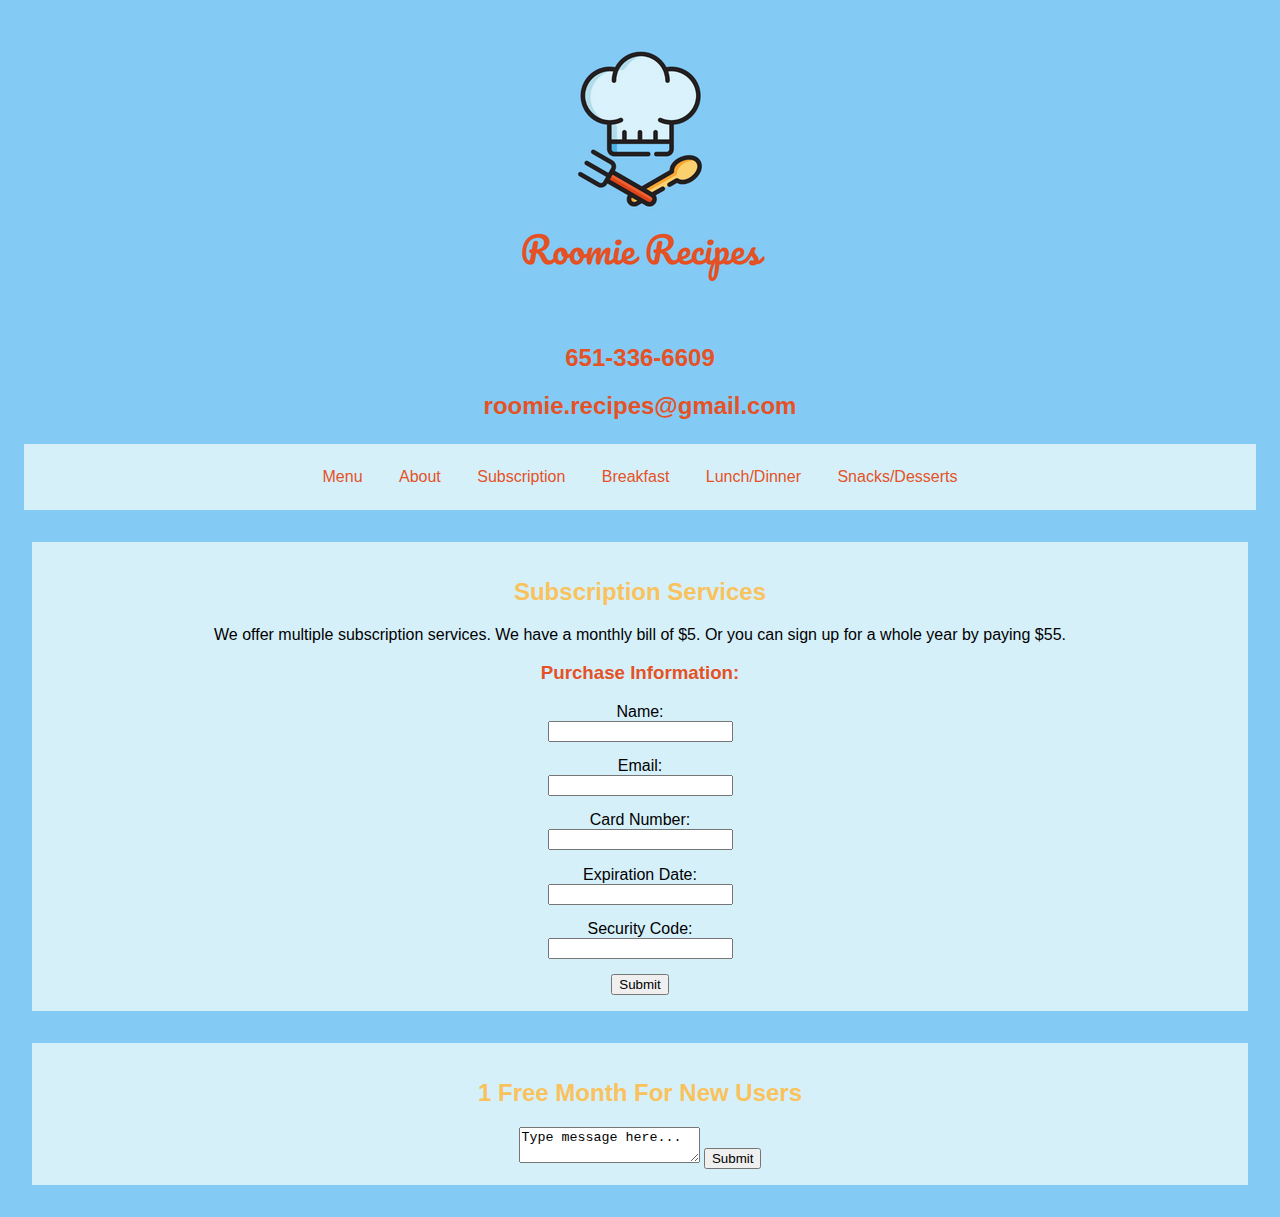
<file: subscription.html>
<!DOCTYPE html>
<html lang="en">
<head>
    <meta charset="UTF-8">
    <meta name="viewport" content="width=device-width, initial-scale=1.0">
    <title>Roomie Recipes</title>
    <link rel="stylesheet" href="styles.css">
    <link rel="apple-touch-icon" sizes="180x180" href="images/apple-touch-icon.png">
    <link rel="icon" type="image/png" sizes="32x32" href="images/favicon-32x32.png">
    <link rel="icon" type="image/png" sizes="16x16" href="images/favicon-16x16.png">
    <link rel="manifest" href="images/site.webmanifest">
    <link rel="mask-icon" href="images/safari-pinned-tab.svg" color="#5bbad5">
    <link rel="shortcut icon" href="images/favicon.ico">
    <meta name="msapplication-TileColor" content="#da532c">
    <meta name="msapplication-config" content="images/browserconfig.xml">
    <meta name="theme-color" content="#ffffff">
</head>
<body>
    <header>
        <div class="logo">
            <img src="images/logo.png" alt="roomie recipes logo">
        </div>
        <div class="contact-info">
            <h2>651-336-6609</h2>
            <h2>roomie.recipes@gmail.com</h2>
        </div>
        <nav>
            <a href="index.html">Menu</a>
            <a href="about.html">About</a>
            <a href="subscription.html">Subscription</a>
            <a href="breakfast.html">Breakfast</a>
            <a href="lunch.html">Lunch/Dinner</a>
            <a href="snacks.html">Snacks/Desserts</a>
        </nav>

    </header>
    <main>
        <div class="services">
            <h2>Subscription Services</h2>
            <p>We offer multiple subscription services. We have a monthly bill of $5. Or you can sign up for a whole year by paying $55.</p>
            <section class="contact" id="contact">
                <form>
                    <h3>Purchase Information:</h3>
                    <div>
                    <label for="name">Name:</label>
                    <input type="text" id="name"></div>
                    <div>
                    <label for="email">Email:</label>
                    <input type="email" id="email"></div>
                    <div>
                    <label for="card">Card Number:</label>
                    <input type="text" id="card"></div>
                    <div>
                    <label for="expiration">Expiration Date:</label>
                    <input type="text" id="expiration"></div>
                    <div>
                    <label for="security">Security Code:</label>
                    <input type="text" id="security"></div>
                    <input type="submit"> 
                </form>
            </section>
        </div>
        <div class="free">
            <h2>1 Free Month For New Users</h2>
            <form>
            <textarea>Type message here...</textarea>
            <input type="submit" id="submit">
            </form>
        </div>
    </main>
    
</body>
</html>
</file>
<file: styles.css>
body { 
    background-color: #83caf5 ;
    font-family: Arial, Helvetica, sans-serif;
    margin:0;
}
nav {
    background-color: #d6f0fa;
    text-align: center;
    padding: 1.5rem;
    margin: 1.5rem;
}
.roommates img{
    width: 50%;
    display: block;
    margin-left: auto;
    margin-right: auto;
}
.chef img{ 
    width: 40%;
}
nav a{
    color: #e45226;
    text-decoration: none;
    padding: 1rem;
}
nav a:hover{
    color: #f9c25d;
}
h2 {
    color: #f9c25d;
    text-align: center;
    font-weight: 800;
}
h3 {
    color:#e45226;
    text-align: center;
}
.info, .story, .services, .free, .pancake, .chaffle, .muffin, .struesel, .pizza_bites, .pesto_mac, .chicken_ring, .shingle, .roast, .dolly, .famous, .buffalo, .parmesan, .steak_fries, .chocolate, .oatmeal{
    background-color: #d6f0fa;
    margin: 2rem;
}
.pancake img, .chaffle img, .muffin img, .struesel img, .pizza_bites img, .pesto_mac img, .chicken_ring img, .shingle img, .roast img, .dolly img, .famous img, .buffalo img, .parmesan img, .steak_fries img, .chocolate img, .oatmeal img {
    display: block;
    margin-left: auto;
    margin-right: auto;
    width: 50%;
}
.contact-info>h2 {
    color:#e45226;
}
.info, .story {
    text-align: center;
}
.chef img {
    display: block;
    margin-left: auto;
    margin-right: auto;
    padding: 1.5rem;
}
.story {
    padding: 1rem;
}
.info {
    padding: 1rem;
}
.services, .free {
    text-align: center;
    padding: 1rem;
}
.logo img {
    display: block;
    margin-left: auto;
    margin-right: auto ;
}
@media (min-width: 1000px) {
    .pancake img, .chaffle img, .muffin img, .struesel img, .pizza_bites img, .pesto_mac img, .chicken_ring img, .shingle img, .roast img, .dolly img, .famous img, .buffalo img, .parmesan img, .steak_fries img, .chocolate img, .oatmeal img {
        width: 20%;
    }
}
h4 {
    text-align: center;
    color:#e45226;
}
.contact label {
    display: block;

}
.contact div{
    margin: .95rem;
}
</file>
